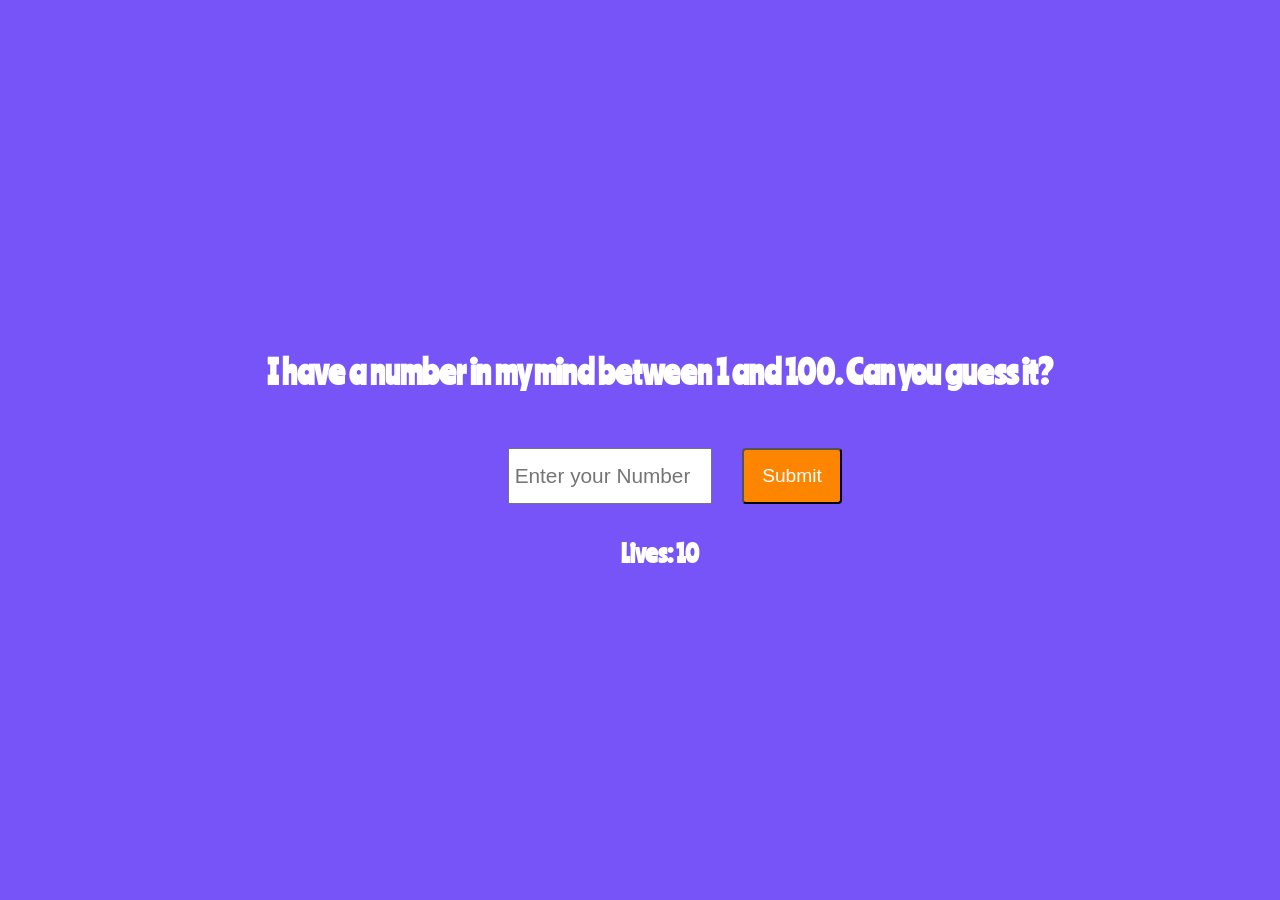
<file: guessinggame/index.html>
<!DOCTYPE html>
<html lang="en">
<head>
    <meta charset="UTF-8">
    <meta name="viewport" content="width=device-width, initial-scale=1.0">
    <title>GUESS IT</title>
    <!-- Include the style here -->
    <link rel="stylesheet" href="./style.css">
</head>
<body>
  <div class="container">
      <h1>I have a number in my mind between 1 and 100. Can you guess it?</h1>
      <div id="input-container">
        <input type="number" placeholder="Enter your Number" id="number-input" min="1" max="100">
        <button class="button" id="submit">Submit</button>
      </div>
      <h2 id="lives-text">
          Lives: <span id="lives">10</span>
      </h2>
      <div id="message"></div>
  </div>
  <script src="./app.js"></script>
</body>
</html>
</file>
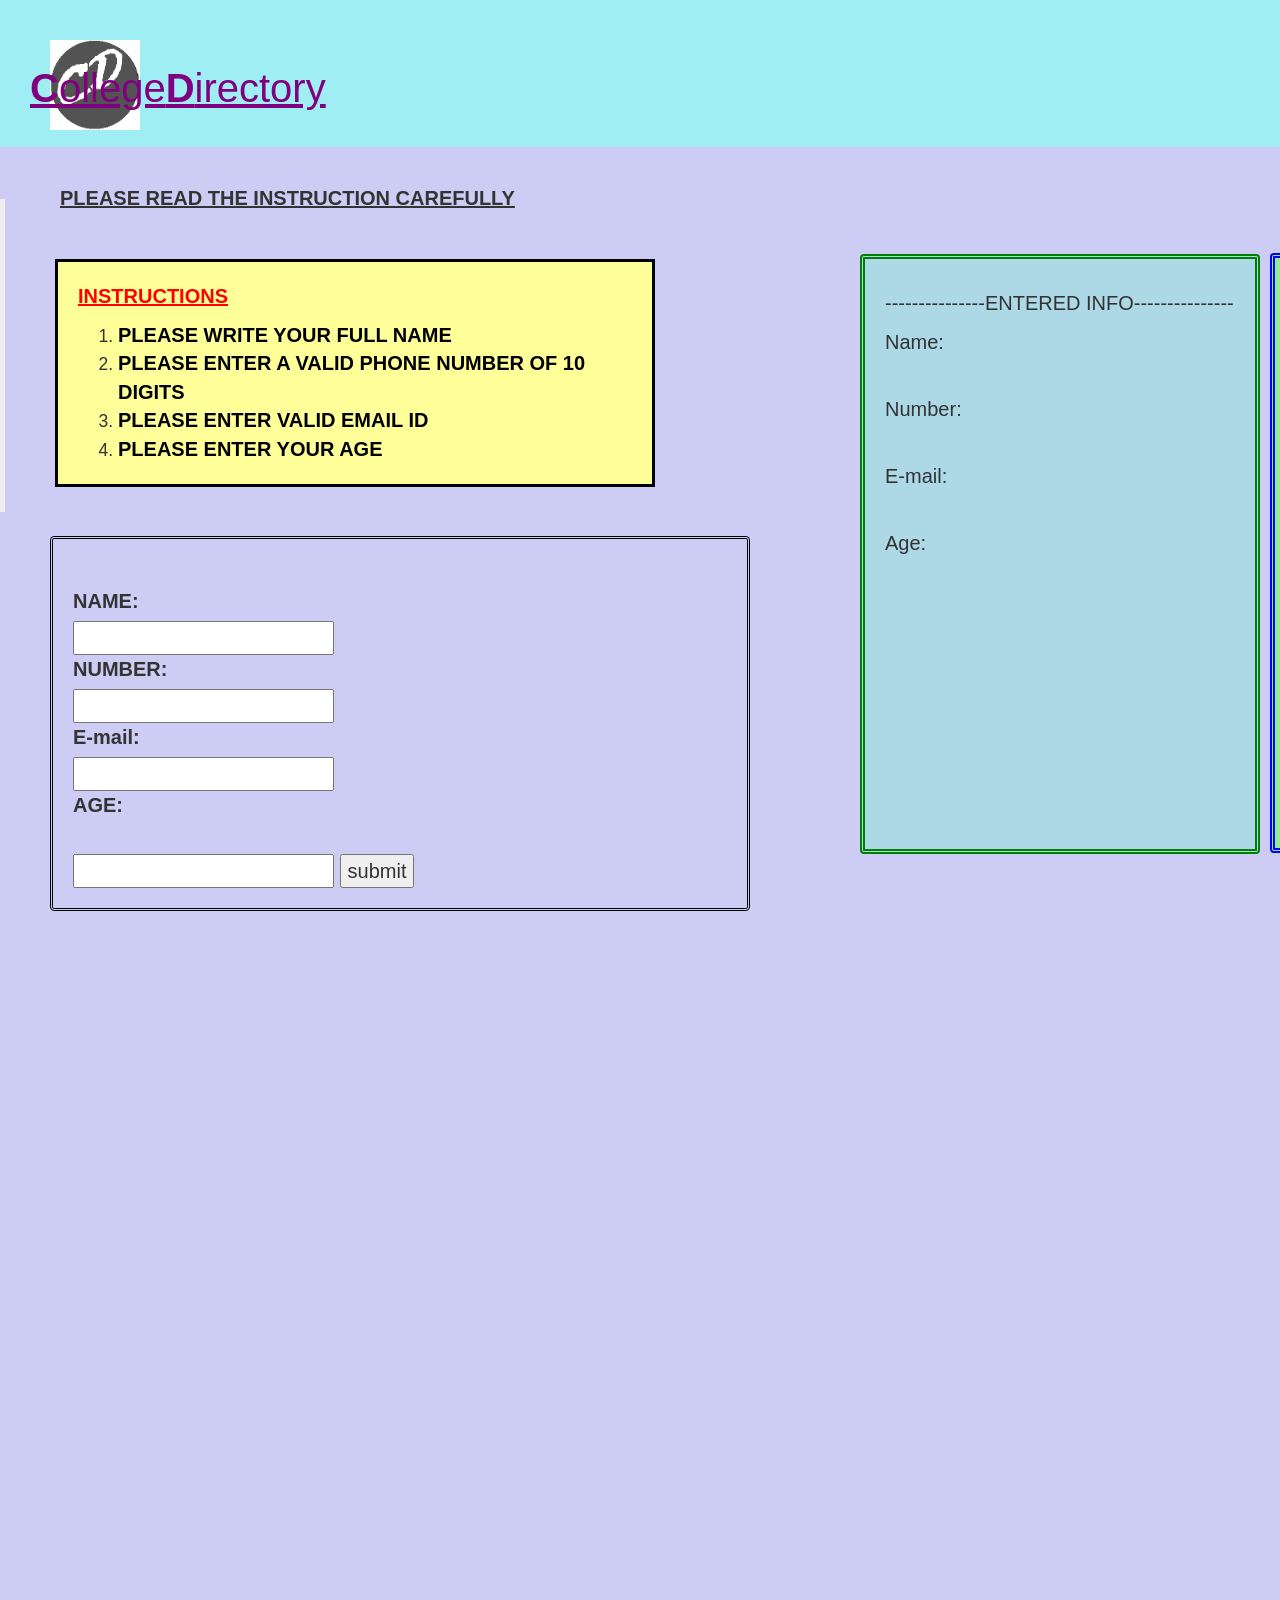
<file: dam.html>
<!DOCTYPE html>
<html>
<head>
<title>project</title>
</head>

<meta charset="UTF-8">
<meta name="viewport" content="width=device-width, initial-scale=1">
<!-- Latest compiled and minified CSS -->
<link rel="stylesheet" href="https://maxcdn.bootstrapcdn.com/bootstrap/3.4.1/css/bootstrap.min.css">
<!-- jQuery library -->
<script src="https://ajax.googleapis.com/ajax/libs/jquery/3.4.1/jquery.min.js"></script>
<!-- Latest compiled JavaScript -->
<script src="https://maxcdn.bootstrapcdn.com/bootstrap/3.4.1/js/bootstrap.min.js"></script>


<style>
body{
background-color:rgba(0,0,200,0.2);
}
#logo{
	background-color:rgb(159, 238, 244);
	
	
}


#logotext{
	position:relative;
	left:30px;
	bottom:30px;
	font-size:40px;
	color:purple;
	font-style:bold;
}


#logopic{
	position:relative;
	left:50px;
	top:40px;
}


#first_title{
	position: relative;
	top:20px;
	left:60px;
	font-size:20px;
}


#instruct_title{
	color:red;
	font-size:20px;
}



#list_content{
	color:black;	
	font-weight:bold;
	font-size:20px;
}



#firstbox{
	position: relative;
	left: 10px;
	top:30px;
	background-color:rgb(255, 255, 153);
	width:600px;
    border:3px solid black;
	padding:20px;
    margin:20px; 
}

#form_format{
	beackground-color:rgb(242, 230, 217);
	font-size:20px;
	position: relative;
	left: 40px;
	top:4px;
	width:700px;
	border:3px double black;
	border-radius:4px;
	padding:20px;
	margin:10px;
}

#returnval{
	font-size:20px;
	position: relative;
	left: 850px;
	bottom:663px;
	height:600px;
	width:400px;
	background-color:lightblue;
	border:5px double green;
	border-radius:4px;
	padding:20px;
	margin:10px;

}

#subvalue{
	font-size:20px;
	position: relative;
	left: 1260px;
	bottom:1274px;
	height:600px;
	width:400px;
	background-color:lightgreen;
	border:5px double blue;
	border-radius:4px;
	padding:20px;
	margin:10px;
}
</style>

<body>

	<div id="webpage">
		<div id="logo">
		<img id="logopic" src="PROJECTLOGO.PNG" alt="logo" width="90" height="90"></img>
		<p id="logotext"><u><b>C</b>ollege<b>D</b>irectory</p></u></div>
		<h1 id="first_title"><b><u>PLEASE READ THE INSTRUCTION CAREFULLY</u></b></h1>
		<blockquote>
			<div id="firstbox">
			<p id="instruct_title"><b><u>INSTRUCTIONS</b></u></p>
			<ol>
				<li><p id="list_content">PLEASE WRITE YOUR FULL NAME</p></li>
				<li><p id="list_content">PLEASE ENTER A VALID PHONE NUMBER OF 10 DIGITS</p></li>
				<li><p id="list_content">PLEASE ENTER VALID EMAIL ID</p></li>
				<li><p id="list_content">PLEASE ENTER YOUR AGE</p></li>
			</ol>
			</div>
			<br>
	</blockquote>
	<div id="form_format">
		<form id="formlist" onsubmit="return false">
			<br><label for="names">NAME:</label><br><input type="text"  name="names" id="fname" minlength="1" required>
			<br><label for="number">NUMBER:</label><br><input type="number" id="mobnum" pattern="/^-?\d+\.?\d*$/" onKeyPress="if(this.value.length==10) return false;"  /  required >
			<br><label for="email">E-mail:</label> <br><input type="email"  id="email" pattern="+@+.+.com" required>
			<br><label for="int">AGE:</label><br><br><input type="int" id="age" maxlength="2" minlength="1" required>
			
		<button onclick="getter()+getter2()">submit</button>
		</form> 
		
	</div>
	<div id="returnval">

		<p id="getval"></p>

		<div>
			<p id="etiltle">---------------ENTERED INFO---------------</p>
			<div> Name: </div>
			<div id="getval0"></div>
			<p>   <br>     </p>
		</div>
	
		<div>
			<div> Number: </div>
			<div id="getval1"> </div>
			<p>   <br>     </p>
		</div>
		<div>
			<div> E-mail: </div>
			<div id="getval2"> </div>
			<p>   <br>     </p>
		</div>
		<div>
			<div> Age: </div>
			<div id="getval3"> </div>
			<p>   <br>     </p>
		</div>
	</div>



	<div id="subvalue">
		<p id="subtitile">---------------SUB VALUES----------------</p>
		<div>first letter:</div>
		<div id="letterf"></div>
		<p>   <br>     </p>
		
		<div>Last letter:</div>
		<div id="letter"></div>
		<p>   <br>     </p>
		
		<div>sum of number:</div>
		<div id="returnsum"></div>
		<p>   <br>     </p>
		
		<div>Domain:</div>
		<div id="returnmail"></div>
		<p>   <br>     </p>
		
		<div>User-name:</div>
		<div id="returnuser"></div>
		<p>   <br>     </p>
		
		<div>Age category:</div>
		<div id="returnage"></div>
		<p>   <br>     </p>
	</div>

</div>



<script>
//submitted values-:
function getter() {
	var i,j,flname;
	var x = document.getElementById("formlist");
	
	for (i = 0; i < x.length ;i++) {
		var text = x.elements[i].value;
		var id = "getval" + i;
		document.getElementById(id).innerHTML = text;
	}
}

function getter2(){	
	//first last letter-:
		var z,y;
		y=document.getElementById("fname").value;
		z=document.getElementById("fname").value;
		var lletter = y.charAt(y.length-1);
		document.getElementById("letter").innerHTML = lletter;
		var fletter = z.charAt(0);
		document.getElementById("letterf").innerHTML = fletter;
	
	// for mobile number sum
	var mob=document.getElementById("mobnum").value;
	sum=0;
	while(mob!=0){
		sum=  (mob%10) + sum;
		mob= mob/10;
		mob=mob-(mob%1);
	}
	document.getElementById("returnsum").innerHTML=sum;
	
	// *********************for email*******************************
	var mail=document.getElementById("email").value;
	var atrate=mail.search("@");
	var dom=mail.slice(atrate,mail.length);
	var mail1=document.getElementById("email").value;
	var user=mail1.slice(0,atrate);
	document.getElementById("returnuser").innerHTML=user;
		//var k=mail.charAt(mail.length-9);
		//document.getElementById("returnmail").innerHTML=k;
	var ddom;
	switch(dom){
		case "@gmail.com":
			ddom="GOOGLE";
			document.getElementById("returnmail").innerHTML="GOOGLE";
			break;
		case "@yahoo.com":
			ddom="YAHOO";
			document.getElementById("returnmail").innerHTML="YAHOO";
			break;
		case "@hotmail.com":
			ddom="MICROSOFT";
			document.getElementById("returnmail").innerHTML="MICROSOFT";
			break;
		default:
			ddom="INVALID DOMAIN!!";
			document.getElementById("returnmail").innerHTML="INVALID DOMAIN!!";
		
	}
	
	
	
	//for age:-
		var getage=document.getElementById("age").value;
		if(getage===0 || getage<=12){
			document.getElementById("returnage").innerHTML="CHILDREN";
		}else if(getage===13 || getage<=19){
			document.getElementById("returnage").innerHTML="TEENAGER";
		}else if(getage===20 || getage<=35){
			document.getElementById("returnage").innerHTML="ADULT";
		}else{
			document.getElementById("returnage").innerHTML="OLD";
		}
}

</script>

</body>
</html>
</file>
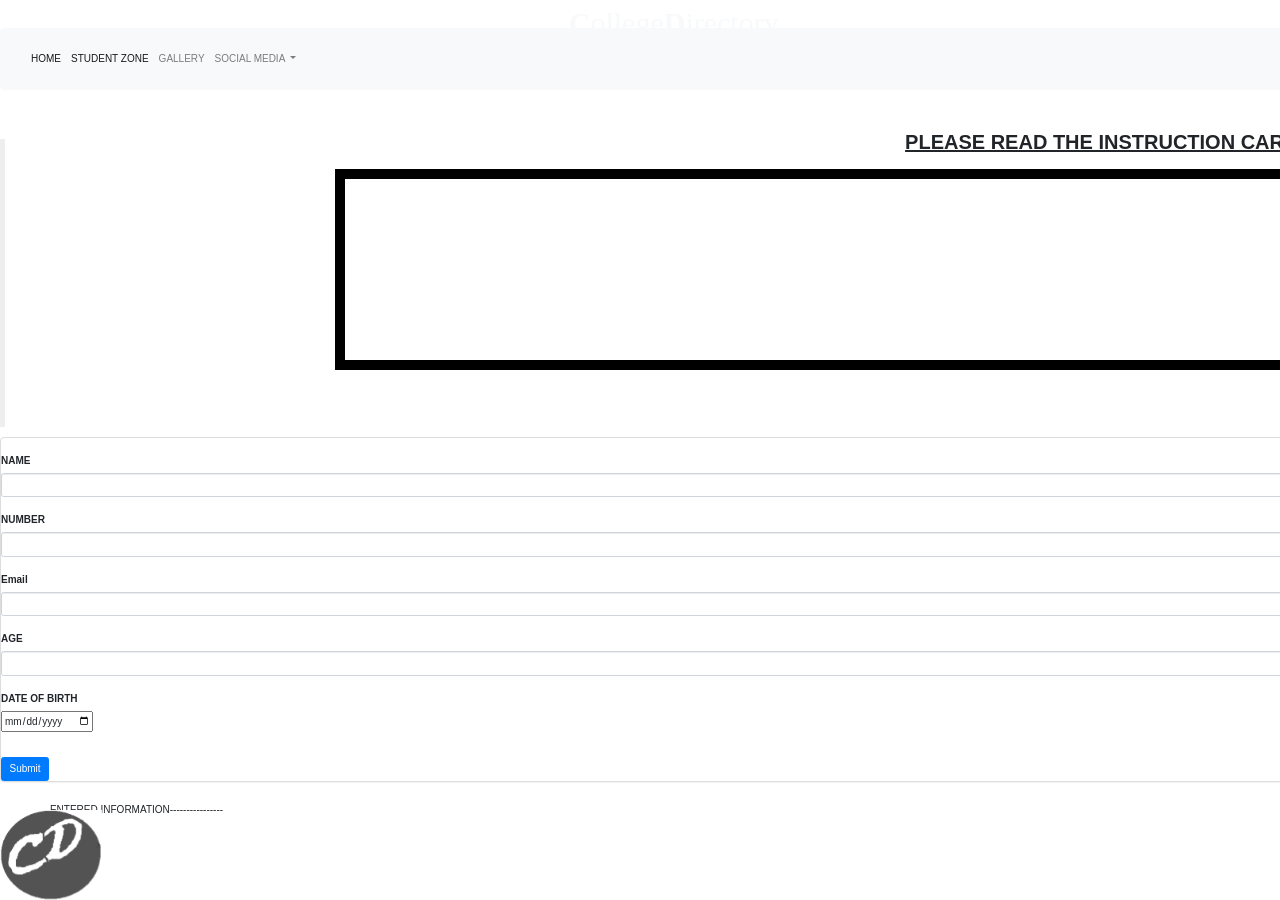
<file: example.html>
<!DOCTYPE html>
<html>
<head>
	<title>project</title>
	<meta charset="UTF-8">
  
	<meta name="viewport" content="wclassth=device-wclassth, initial-scale=1">
	<!-- Latest compiled and minified CSS -->
	<link rel="stylesheet" href="https://stackpath.bootstrapcdn.com/bootstrap/4.4.1/css/bootstrap.min.css" integrity="sha384-Vkoo8x4CGsO3+Hhxv8T/Q5PaXtkKtu6ug5TOeNV6gBiFeWPGFN9MuhOf23Q9Ifjh" crossorigin="anonymous">
	<link rel="stylesheet" href="https://maxcdn.bootstrapcdn.com/bootstrap/3.4.1/css/bootstrap.min.css">
<!-- css file included-->
	<link href="https://stackpath.bootstrapcdn.com/bootstrap/4.4.1/css/bootstrap.min.css" rel="stylesheet" integrity="sha384-Vkoo8x4CGsO3+Hhxv8T/Q5PaXtkKtu6ug5TOeNV6gBiFeWPGFN9MuhOf23Q9Ifjh" crossorigin="anonymous">
	<link rel="stylesheet" type="text/css" href="bootstrap.min.css">
<link rel="stylesheet" type="text/css" href="form.css">
	<!-- jQuery library -->
	<script src="https://ajax.googleapis.com/ajax/libs/jquery/3.4.1/jquery.min.js"></script>
	<!-- Latest compiled JavaScript -->
	<script src="https://maxcdn.bootstrapcdn.com/bootstrap/3.4.1/js/bootstrap.min.js"></script>
  <script src="https://code.jquery.com/jquery-3.4.1.slim.min.js" integrity="sha384-J6qa4849blE2+poT4WnyKhv5vZF5SrPo0iEjwBvKU7imGFAV0wwj1yYfoRSJoZ+n" crossorigin="anonymous"></script>
  <script src="https://cdn.jsdelivr.net/npm/popper.js@1.16.0/dist/umd/popper.min.js" integrity="sha384-Q6E9RHvbIyZFJoft+2mJbHaEWldlvI9IOYy5n3zV9zzTtmI3UksdQRVvoxMfooAo" crossorigin="anonymous"></script>
  <script src="https://stackpath.bootstrapcdn.com/bootstrap/4.4.1/js/bootstrap.min.js" integrity="sha384-wfSDF2E50Y2D1uUdj0O3uMBJnjuUD4Ih7YwaYd1iqfktj0Uod8GCExl3Og8ifwB6" crossorigin="anonymous"></script>
<!-- js file included-->
	<script src="form.js"></script>

</head>

<body>
	<div class=" conntainer">
	<div class="header">


	<div class="row my-row1 bg-primary">
		<div class="col-5 float-sm-right">
			<img class="logopic float-sm-right" src="PROJECTLOGO.PNG" alt="logo" wclassth="90" height="90"></img>
		</div>
		<div class="col-7">
		<p class="logotext float-sm-left text-light"><b>C</b>ollege<b>D</b>irectory<sub>.com</sub></p>
	</div>
	</div>
	<div class="row my-row2">
<div class="col-12">
		<marquee class="movetext" direction = "left" loop="" >
	        	<div><strong>College will be closed till 30<sup>th</sup> may.&nbsp
						<strong>Kindly stay at home and stay safe!!!<strong>
						</div>
						
		</marquee>
		</div>
		</div>
		<nav class="navbar navbar-expand-lg navbar-light bg-light">
   <div class="collapse navbar-collapse" id="navbarSupportedContent">
    <ul class="navbar-nav mL-auto">
	<li class="nav-item active">
        <a class="nav-link" href="#">HOME<span class="sr-only">(current)</span></a>
      </li>
      <li class="nav-item active">
        <a class="nav-link" href="#">STUDENT ZONE <span class="sr-only">(current)</span></a>
      </li>
      <li class="nav-item">
        <a class="nav-link" href="#">GALLERY</a>
      </li>
      <li class="nav-item dropdown">
        <a class="nav-link dropdown-toggle" href="#" id="navbarDropdown" role="button" data-toggle="dropdown" aria-haspopup="true" aria-expanded="false">
          SOCIAL MEDIA
        </a>
        <div class="dropdown-menu" aria-labelledby="navbarDropdown">
          <a class="dropdown-item" href="#">FACEBOOK</a>
          <a class="dropdown-item" href="#">INSTAGRAM</a>
          <a class="dropdown-item" href="#">TWITTER</a>
        </div>
      </li>
      
    </ul>
  
  </div>
</nav>
		<div class="bgcolour">
		<h1 class="first_title"><b><u>PLEASE READ THE INSTRUCTION CAREFULLY</u></b></h1>
		<blockquote>
			<div class="firstbox"  class="panel panel-warning">
			<p class="instruct_title"><b><u>INSTRUCTIONS</b></u></p>
			<ol>
				<li><p class="list_content">PLEASE WRITE YOUR FULL NAME</p></li>
				<li><p class="list_content">PLEASE ENTER A VALclass PHONE NUMBER OF 10 DIGITS</p></li>
				<li><p class="list_content">PLEASE ENTER VALclass EMAIL class</p></li>
				<li><p class="list_content">PLEASE ENTER YOUR AGE</p></li>
			</ol>
			</div>
			<br>
	</blockquote>
	<div  class="panel panel-default" class="form_format">
		<form class="formlist" onsubmit="return false">
			<div class="form-group">
			<br><label for="class">NAME</label><br><input type="text" class="form-control" name="class" class="fname" minlength="1" required>
			<br><label for="number">NUMBER</label><br><input class="form-control" type="number" class="mobnum" minlength="10" pattern="/^-?\d+\.?\d*$/" onKeyPress="if(this.value.length==10) return false;"  required >
			<br><label for="email">Email</label> <br><input class="form-control" type="email"  class="email" pattern="+@+.+.com" required>
			<br><label for="number">AGE</label><br><input class="form-control  type="number" class="age" maxlength="2" minlength="1" required>
			<br><label for="start">DATE OF BIRTH</label><br><input type="date" class="dofb" name="dob">



			<br>
			<br>
			</div>
		<button  class="btn btn-primary" onclick="getter()">Submit</button>
		</form>


	</div>
	<div class="returnval">

		<p class="getval"></p>

		<div>
	<p class="subtitle">---------------ENTERED INFORMATION----------------</p>
			<div> Name: </div>
			<div class="getval0"></div>
			<p>   <br>     </p>
		</div>

		<div>
			<div> Number: </div>
			<div class="getval1"> </div>
			<p>   <br>     </p>
		</div>
		<div>
			<div> E-mail: </div>
			<div class="getval2"> </div>
			<p>   <br>     </p>
		</div>
		<div>
			<div> Age: </div>
			<div class="getval3"> </div>
			<p>   <br>     </p>
		</div>
		<div> DOB: </div>
		<div class="getval4"> </div>
		<p>   <br>     </p>
	</div>
	</div>



	<div class="subvalue" class="formlist">
		<p class="subtitle">---------------OTHER INFORMATION----------------</p>
		<div>First letter:</div>
		<div class="letterf"></div>
		<div class="codeletter"></div>
		<p>   <br>     </p>

		<div>Last letter:</div>
		<div class="letter"></div>
		<p>   <br>     </p>

		<div>Sum of number:</div>
		<div class="returnsum"></div>
		<p>   <br>     </p>

		<div>Domain:</div>
		<div class="returnmail"></div>
		<p>   <br>     </p>
</div>
<div class="subvalue2" class="formlist">
		<div>User-name:</div>
		<div class="returnuser"></div>
		<p>   <br>     </p>

		<div>Age category:</div>
		<div class="returnage"></div>
		<p>   <br>     </p>

		<div>Age GROUP:</div>
		<div class="returngrp"></div>
		<p>   <br>     </p>

		<div>Birthday month:</div>
		<div class="returnmonth"></div>
		<p>   <br>     </p>

	</div>
</div>



</body>
</html>
</file>
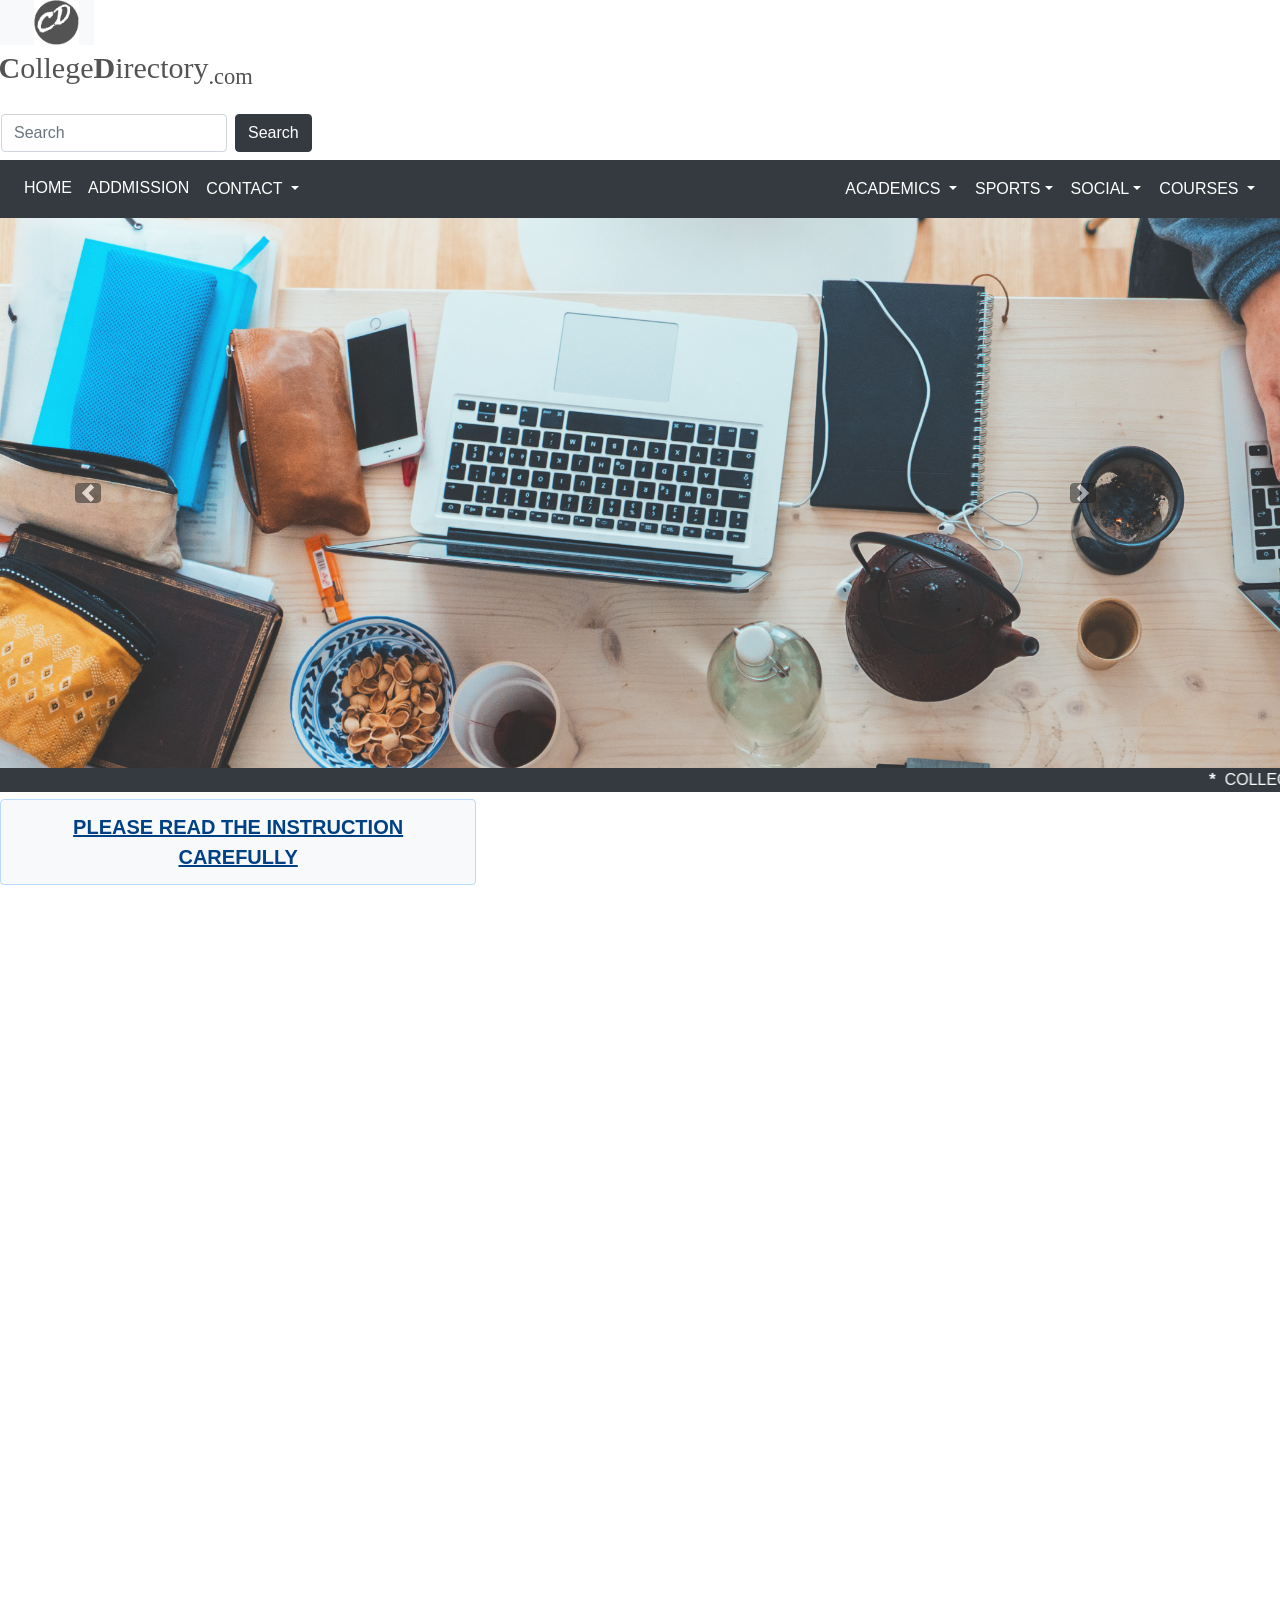
<file: form.html>
<!DOCTYPE html>
<html lang="en">
<head>
  <title>form</title>
  <meta charset="utf-8">
  <meta name="viewport" content="width=device-width, initial-scale=1">
  <link rel="stylesheet" href="https://maxcdn.bootstrapcdn.com/bootstrap/4.5.0/css/bootstrap.min.css">
  <script src="https://ajax.googleapis.com/ajax/libs/jquery/3.5.1/jquery.min.js"></script>
  <script src="https://cdnjs.cloudflare.com/ajax/libs/popper.js/1.16.0/umd/popper.min.js"></script>
  <script src="https://maxcdn.bootstrapcdn.com/bootstrap/4.5.0/js/bootstrap.min.js"></script>
	<link rel="stylesheet" href="formcss2.css">

<!-- js file included-->
  <script src="form.js"></script>


</head>

<body>



<div class="header sticky">
  <div class="row my-row1 ">
    <div class="col-sm-1 bg-light">
        <img class="logopic float-sm-right" src="PROJECTLOGO.PNG" alt="logo" width="45" height="45"></img>
    </div>
    <div>
      <p class="logotext ">| <b>C</b>ollege<b>D</b>irectory<sub>.com &nbsp &nbsp &nbsp  &nbsp  &nbsp  &nbsp  &nbsp  &nbsp  &nbsp  &nbsp  &nbsp  &nbsp  &nbsp  &nbsp  &nbsp  &nbsp  &nbsp  &nbsp  &nbsp  &nbsp  &nbsp  &nbsp  &nbsp  &nbsp  &nbsp  &nbsp  &nbsp  &nbsp  &nbsp  &nbsp  &nbsp  &nbsp  &nbsp  &nbsp  &nbsp  &nbsp  &nbsp  &nbsp  &nbsp  &nbsp  &nbsp  &nbsp  &nbsp  &nbsp  &nbsp  &nbsp  &nbsp  &nbsp  &nbsp  &nbsp  &nbsp  &nbsp &nbsp &nbsp &nbsp &nbsp &nbsp &nbsp &nbsp &nbsp &nbsp &nbsp &nbsp &nbsp &nbsp &nbsp &nbsp &nbsp &nbsp &nbsp &nbsp &nbsp &nbsp &nbsp &nbsp &nbsp &nbsp &nbsp &nbsp &nbsp &nbsp &nbsp &nbsp &nbsp &nbsp &nbsp &nbsp &nbsp &nbsp </sub></p>
    </div>
			<nav class="navbar navbar-light">
			     <form class="form-inline " >
	            <input class="form-control mr-sm-2 " type="search" placeholder="Search" >
	             <button class="btn btn-dark  " type="submit">Search</button>
            </form>
      </nav>
</div>
</div>
<div class="bgcolour  sticky">
		<nav class="navbar navbar-expand-lg  navbar-dark bg-dark">

      <button class="navbar-toggler" type="button" data-toggle="collapse" data-target="#navbarSupportedContent"   >
        <span class="navbar-toggler-icon"></span>
      </button>

  <div class="collapse navbar-collapse" id="navbarSupportedContent">
    <ul class="navbar-nav mr-auto">
      <li class="nav-item active">
        <a class="nav-link" href="#">HOME</a>
      </li>
			<li class="nav-item active">
				<a class="nav-link" href="#">ADDMISSION</a>
			</li>

      <li class="nav-item dropdown active">
        <a class="nav-link dropdown-toggle btn btn-link " href="#"  data-toggle="dropdown" >CONTACT </a>
        <div class="dropdown-menu">
          <a class="dropdown-item" href="#">Sr CO-ORDINATOR</a>
          <a class="dropdown-item" href="#">HOD</a>

        </div>
      </ul>

      </li>
      <ul class="nav navbar-nav navbar-right">
			<li><p class="  navbar-dark bg-dark "></p></li>
			<li class="nav-item dropdown active navbar-right">
				<a class="nav-link dropdown-toggle btn btn-link " href="#"  data-toggle="dropdown" >
					ACADEMICS
				</a>
				<div class="dropdown-menu " >
					<a class="dropdown-item" href="#">STUDENT ZONE</a>
					<a class="dropdown-item" href="#">EXAMS</a>
					<a class="dropdown-item" href="#">GALLERY</a>
				</div>

			</li>
			<li class="nav-item dropdown active">
				<a class="nav-link dropdown-toggle btn btn-link " href="#"  data-toggle="dropdown">SPORTS</a>
				<div class="dropdown-menu ">
					<a class="dropdown-item" href="#">GROUNDS</a>
					<a class="dropdown-item" href="#">FACILITIES</a>
					<a class="dropdown-item" href="#">COMPETITION</a>
				</div>
			</li>
			<li class="nav-item dropdown active">
				<a class="nav-link dropdown-toggle btn btn-link " href="#"  data-toggle="dropdown" >SOCIAL</a>


				<div class="dropdown-menu " >
					<a class="dropdown-item" href="#">INSTAGRAM </a>
					<a class="dropdown-item" href="#">FACEBOOK</a>
					<a class="dropdown-item" href="#">TWITTER</a>
				</div>
			</li>
			<li class="nav-item dropdown active">
				<a class="nav-link dropdown-toggle btn btn-link " href="#" data-toggle="dropdown" >
					COURSES
				</a>
				<div class="dropdown-menu " >
					<a class="dropdown-item" href="#">CS </a>
					<a class="dropdown-item" href="#">IS</a>
					<a class="dropdown-item" href="#">ECE</a>
					<a class="dropdown-item" href="#">MEC</a>
					<a class="dropdown-item" href="#">CVL</a>
					<a class="dropdown-item" href="#">BT</a>
				</div>
      </div>
    </ul>


    </nav>



</div>

      <div class="row my-row3">
        <div class="col-11">
          <div id="carousel" class="carousel slide" data-ride="carousel" class="300-px-wide">
                <div class="carousel-inner">
                  <div class="carousel-item active">
                    <img  src="img11.jpg"  alt="First slide"  width=76.5% height=35%>
                  </div>
                  <div class="carousel-item">
                    <img  src="img12.jpg" alt="Second slide"  width=76.5%  height=35%>
                  </div>
                  <div class="carousel-item">
                    <img  src="img13.jpg"  alt="Third slide" width=76.5% height=35%>
                  </div>
                </div>
                <a class="carousel-control-prev" href="#carousel" role="button" data-slide="prev">
                  <span class="carousel-control-prev-icon btn btn-dark active" ></span>

                </a>
                <a class="carousel-control-next" href="#carousel" role="button" data-slide="next">
                  <span class="carousel-control-next-icon btn btn-dark active" ></span>

                </a>
              </div>


            </div>
        </div>
      <div class="row my-row4">
        <div class="col-12">
          <marquee class="movetext bg-dark" direction = "left"  >
          <div><b>*</b>&nbsp COLLEGE WILL BE CLOSED TILL 30<sup>th</sup> JUNE.&nbsp
            <b>*</b>&nbspTILL THAN STUDENTS ARE REQUESTED TO USE OUR e-NOTES UPLOADED ON PORTAL AND TEACHERS WILL BE TAKING ONLINE CLASSES AFTER MID-SEM.
          </div>

          </marquee>

        </div>
      </div>

</div>

<div id="bgcolour ">
  <div class="row my-row4 " >
<div class="col-sm-9">


      <p class="first_title  col-sm-6 alert alert-primary   bg-light"><b><u>PLEASE READ THE INSTRUCTION CAREFULLY</u></b></p>
    </div>
    </div>
<br>
<br>
<div class="row my-row5 ">


      <div class="col-sm-10 panel panel-warning firstbox border border-primary  border-right-0 border-bottom-0"  >
        <p id="instruct_title" class="alert alert-primary bg-light"><b><u>INSTRUCTIONS</b></u></p>
        <ol>
          <li><p id="list_content">PLEASE WRITE YOUR FULL NAME</p></li>
          <li><p id="list_content">PLEASE ENTER A VALID PHONE NUMBER OF 10 DIGITS</p></li>
          <li><p id="list_content">PLEASE ENTER VALID EMAIL ID</p></li>
          <li><p id="list_content">PLEASE ENTER YOUR AGE</p></li>
        </ol>
      </div>
  <br>


</div>

<div class="row my-row5 ">
<div  class="col-sm-1"></div>
<div  class="panel panel-default col-sm-10 border border-link border border-primary  border-right-0 border-bottom-0" id="form_format">
  <p class ="formhead alert alert-primary bg-light"><b><u>FORM</u></b></p>
  <form class = " was-validated" id="formlist" name="formlistt" onsubmit="return false"  >
  <div class="form-group">
    <br><label for="names">NAME</label><br><input type="text" class="form-control form-control is-invalid" name="names" id="fname" minlength="1" placeholder="ENTER YOUR NAME" required>
    <br><label for="number">NUMBER</label><br><input class="form-control form-control is-invalid" name="monum" type="number" id="mobnum" minlength="10" placeholder="ENTER YOUR MOB NUMBER" pattern="/^-?\d+\.?\d*$/" onKeyPress="if(this.value.length==10) return false;"  required >
    <br><label for="email">Email</label> <br><input class="form-control form-control is-invalid" name="memail" type="email"  id="email" pattern="[a-z0-9._%+-]+@[a-z0-9.-]+\.[a-z]{3,}$" placeholder="ENTER E-MAIL ID" required>
    <br><label for="number">AGE</label><br><input class="form-control form-control is-invalid " name="mage" type="number" id="age"  placeholder="ENTER YOUR AGE"  onKeyPress="if(this.value.length==2) return false;" required>
    <br><label for="date">DATE OF BIRTH</label><br><input type="date" id="dofb"  name="mdob"  required>



  <br>
  <br>
  </div>
  <button  class="btn btn-primary"  type="submit" id="submits"  onclick = "  myFunction(); myFunction1(); myFunction2();  getter(); ">Submit</button>
</form>


</div>
</div>
<br><br>

  <div id="returnval" class="border border-primary  border-right-0 border-bottom-0">
    <p id="getval"></p>

    <div>
      <p id="subtitle" class="alert alert-primary bg-light"><b><u>ENTERED INFORMATION</u></b></p>
      <div> Name: </div>
      <div id="getval0"></div>
      <p>   <br>     </p>
    </div>

  <div>
    <div> Number: </div>
    <div id="getval1"> </div>
    <p>   <br>     </p>
  </div>
  <div>
    <div> E-mail: </div>
    <div id="getval2"> </div>
    <p>   <br>     </p>
  </div>
  <div>
    <div> Age: </div>
    <div id="getval3"> </div>
    <p>   <br>     </p>
  </div>
  <div> DOB: </div>
  <div id="getval4"> </div>
  <p>   <br>     </p>
  </div>


<br>

  <div id="subvalue" id="formlist" class="border border-primary  border-right-0 border-bottom-0" >

    <p id="subtitle" class="alert alert-primary bg-light"><b><u>OTHER INFORMATION</u></b></p>
    <div>First letter:</div>
    <div id="letterf"></div>
    <div id="codeletter"></div>
    <p>   <br>     </p>

    <div>Last letter:</div>
    <div id="letter"></div>
    <p>   <br>     </p>

    <div>Sum of number:</div>
    <div id="returnsum"></div>
    <p>   <br>     </p>

    <div>Domain:</div>
    <div id="returnmail"></div>
    <p>   <br>     </p>
    </div>
    <div id="subvalue2" id="formlist">
      <div>User-name:</div>
      <div id="returnuser"></div>
      <p>   <br>     </p>

      <div>Age category:</div>
      <div id="returnage"></div>
      <p>   <br>     </p>

      <div>Age GROUP:</div>
      <div id="returngrp"></div>
      <p>   <br>     </p>

      <div>Birthday month:</div>
      <div id="returnmonth"></div>
      <p>   <br>     </p>

      </div>
    </div>
<div class="row my-row6 ">

  <div class="webfooter  bg-dark">
    <div class="row my-row6 ">

      <div class="col-sm-1">

          <img class="logopic float-sm-right" src="PROJECTLOGO.PNG" alt="logo" width="45" height="45"></img>
      </div>
      <div>
        <p class="logotextt">|<b>C</b>ollege<b>D</b>irectory<sub>.com  </sub></p>
    </div>
    <div class="col-sm-9" id="footerp1">

    <ul class="social ">


   <li class=""><a href="#">YOUTUBE &nbsp </a></li>
      <li class="active"><a href="#">INSTAGRAM &nbsp</a></li>
      <li class=""><a href="#">TWITTER &nbsp</a></li>
      <li class=""><a href="#">FACEBOOK &nbsp</a></li>
      <li class="">FOLLOW US | &nbsp </li>
    </ul>
</div>
    <p id="footerp1" class="col-sm-12"> &nbsp &nbsp &nbsp THIS WEBSITE IS CREATED BY SAURAV
    </p>

    <p id="footerp2">&nbsp &nbsp &nbsp &nbsp &nbsp &nbsp &nbsp &nbsp &nbsp &nbsp &nbsp &nbsp &nbsp &nbsp &nbsp &nbsp &nbsp &nbsp &nbsp &nbsp &nbsp &nbsp &nbsp &nbsp &nbsp &nbsp &nbsp &nbsp &nbsp &nbsp &nbsp &nbsp &nbsp &nbsp &nbsp &nbsp &nbsp &nbsp &nbsp &nbsp &nbsp &nbsp &nbsp &nbsp &nbsp &nbsp &nbsp &nbsp &nbsp &nbsp &nbsp &nbsp &nbsp &nbsp &nbsp &nbsp &nbsp &nbsp &nbsp &nbsp &nbsp &nbsp &nbsp &nbsp &nbsp &nbsp &nbsp &nbsp &nbsp &nbsp &nbsp &nbsp &nbsp &nbsp &nbsp &nbsp &nbsp &nbsp &nbsp __________________________________________________________________________________</p>

    <p id=footerp3 class="col-sm-12">&nbsp &nbsp &nbsp &nbsp &nbsp &nbsp &nbsp &nbsp &nbsp &nbsp &nbsp &nbsp &nbsp &nbsp &nbsp &nbsp &nbsp &nbsp &nbsp &nbsp &nbsp &nbsp &nbsp &nbsp &nbsp &nbsp &nbsp &nbsp &nbsp &nbsp &nbsp &nbsp &nbsp &nbsp &nbsp &nbsp &nbsp &nbsp &nbsp &nbsp &nbsp &nbsp &nbsp &nbsp &nbsp &nbsp &nbsp &nbsp &nbsp &nbsp &nbsp &nbsp &nbsp &nbsp &nbsp &nbsp &nbsp &nbsp &nbsp &nbsp &nbsp &nbsp &nbsp &nbsp &nbsp &nbsp &nbsp &nbsp &nbsp &nbsp &nbsp © College Directory is web page for form submission and is fully authorised under college.</p>

  </div>
</div>


  </body>

</html>
</file>
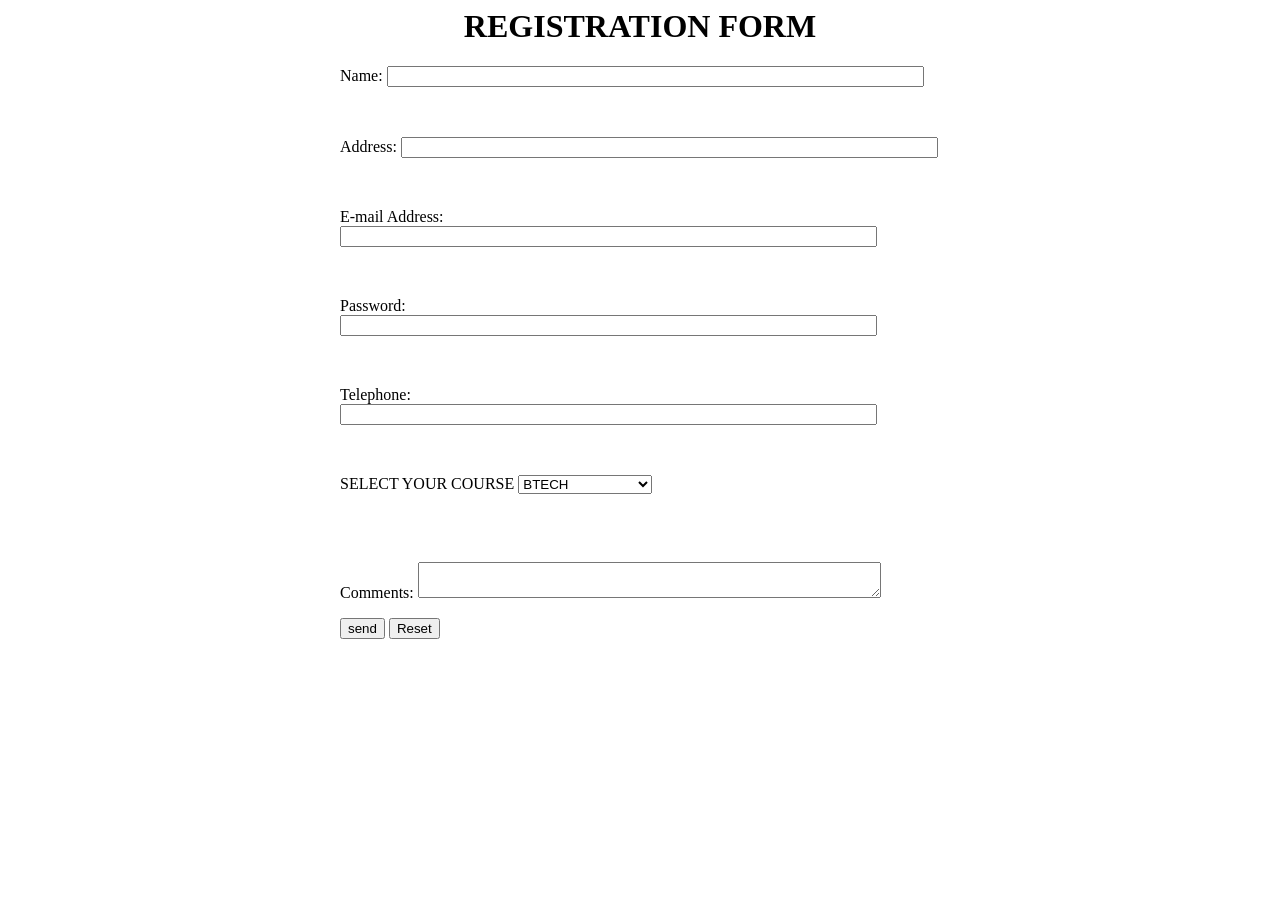
<file: hello.html>
<html>
<head>
<script>
function GEEKFORGEEKS()
{
    var name = document.forms["RegForm"]["Name"];
    var email = document.forms["RegForm"]["EMail"];
    var phone = document.forms["RegForm"]["Telephone"];
    var what =  document.forms["RegForm"]["Subject"];
    var password = document.forms["RegForm"]["Password"];
    var address = document.forms["RegForm"]["Address"];

    if (name.value == "")
    {
        window.alert("Please enter your name.");
        name.focus();
        return false;
    }

    if (address.value == "")
    {
        window.alert("Please enter your address.");
        address.focus();
        return false;
    }

    if (email.value == "")
    {
        window.alert("Please enter a valid e-mail address.");
        email.focus();
        return false;
    }

    if (phone.value == "")
    {
        window.alert("Please enter your telephone number.");
        phone.focus();
        return false;
    }

    if (password.value == "")
    {
        window.alert("Please enter your password");
        password.focus();
        return false;
    }

    if (what.selectedIndex < 1)
    {
        alert("Please enter your course.");
        what.focus();
        return false;
    }

    return true;
}</script>

<style>
GEEKFORGEEKS {
    margin-left: 70px;
    font-weight: bold ;
    float: left;
    clear: left;
    width: 100px;
    text-align: left;
    margin-right: 10px;
    font-family:sans-serif,bold, Arial, Helvetica;
    font-size:14px;
}

div {
    box-sizing: border-box;
    width: 100%;
    border: 100px solid black;
    float: left;
    align-content: center;
    align-items: center;
}

form {
    margin: 0 auto;
    width: 600px;
}</style></head>

<body>
<h1 style="text-align: center"> REGISTRATION FORM </h1>
<form name="RegForm" action="/submit.php" onsubmit="return GEEKFORGEEKS()" method="post">

    <p>Name: <input type="text" size=65 name="Name"> </p><br>
    <p> Address: <input type="text" size=65 name="Address">  </p><br>
    <p>E-mail Address: <input type="text" size=65 name="EMail">  </p><br>
     <p>Password: <input type="text" size=65 name="Password"> </p><br>
    <p>Telephone: <input type="text" size=65 name="Telephone"> </p><br>

    <p>SELECT YOUR COURSE
        <select type="text" value="" name="Subject">
            <option>BTECH</option>
            <option>BBA</option>
            <option>BCA</option>
            <option>B.COM</option>
            <option>GEEKFORGEEKS</option>
        </select></p><br><br>
    <p>Comments:  <textarea cols="55" name="Comment">  </textarea></p>
    <p><input type="submit" value="send" name="Submit">
        <input type="reset" value="Reset" name="Reset">
    </p>
</form>
</body>
</html>
</file>
<file: guessinggame/style.css>
@import url('https://fonts.googleapis.com/css2?family=Ranchers&display=swap');
*{
    margin:0;
    padding: 0;
}


.container{
background: url("https://i1.faceprep.in/ProGrad/guess-number-bg.png");
font-family: 'Ranchers',cursive;
background-color: #7754f8;
background-size: cover;
width: 100vw;
height: 100vh;
display: flex;
flex-direction: column;
justify-content: center;
align-items: center;
line-height: 1.6;
padding: 0 20px;
}

#input-container{
display: flex;
flex-wrap: wrap;
justify-content: center;
}
input{
    margin: 30px;
    width: 200px;
    text-align: center;
    font-size: 1.3em;
    height: 2.5em;
}

.button{
    background-color: #FE8500;
    margin: 30px 0;
    border-radius: 4px;
    min-width: 100px;
    padding: 10px 15px;
    text-align: center;
    font-size: 1.2em;
    color: white;
    cursor: pointer;
}

h1{
    color: white;
    text-align: center;
    margin: 20px;
}

#message{
    font-size: 1.5em;
    background-color: #FECB00;
    padding: 5px 15px;
    border-radius: 2px;
    text-align: center;
    display: none;
}
#lives-text{
    color: white;
}
img{
    width: 60%;
    max-width: 300px;
}
</file>
<file: form.css>
html,body {
  width: 100%;
  height:100%;
  margin: 0px;
  padding: 0px;
  overflow-x: hidden;


}


.carousel-inner  {
   height: 550px;
   width:  2400px;

}

.form-control{
   margin-right: 22px;
}
.header{

	position: fixed;


}

.bgcolour{


}


p.logotext{
	position: fixed;


	font-size:30px;
  color:rgb(83,83,83);
	font-style:bold;
   font-family: 'Sofia';

}

.formhead{
  font-size:20px;
  text-align: center;
}
.logopic{
	position: fixed;

  bottom:0px;

}

#upperbar{
	display:inline-block;
	left:1280px;
	font-size:19px;
	bottom:140px;

}
#upperbar a:hover{
  color:green;
  background-color:rgb(230, 230, 230);
}

#upperbar2{
	float:right;
	display:inline-block;
	left:1280px;
	font-size:19px;
	bottom:140px;
	color:rgb(64, 64, 64);
}

#upperbar2 a:hover{
  color:green;
  background-color:rgb(230, 230, 230);

}

.movetext{
	position:relative;

  /*background-color:black;*/
	color:white;
	font-size: 16px;
}

.first_title{
	position: relative;
  text-align:center;
	top:20px;
  left:465px;
	font-size:20px;

}


#instruct_title{
  text-align: center;

	font-size:20px;
}



#list_content{
	color:black;
	font-weight:bold;
	font-size:20px;
}



.firstbox{
	position: relative;
  left:290px;
  color:white;
  font-family: 'Corben', Georgia, Times, serif;

	top:0px;

	width:1250px;
  border:10px solid black;
	padding:20px;
  margin:20px;
}

#form_format{

	font-size:20px;
	position: relative;

	top:4px;
	width:700px;
	border:10px solid black;
	border-radius:4px;
	padding:20px;
	margin:10px;
  background-color: white;
}

#returnval{
  position: relative;
	font-size:20px;
	font-family: 'Corben', Georgia, Times, serif;

	left: 150px;
	bottom:2px;
	height:600px;
	width:1577px;
  background-color: white;
border:10px solid ;
	border-radius:4px;
	padding:10px;
	margin:5px;
display: none;

}
#subtitle{
  text-align:center;
	font-family: 'Corben', Georgia, Times, serif;
}

#subvalue{

	position:relative;
  font-size:20px;
	font-family: 'Corben', Georgia, Times, serif;
	left: 150px;
	bottom:2px;
	height:510px;
	width:1577px;
  background-color: white;
	border:10px solid ;
	border-radius:4px;
	padding:10px;
	margin:5px;
  display: none;

}

#subvalue2{
	font-size:20px;
	position: relative;
	font-family: 'Corben', Georgia, Times, serif;
	left: 1300px;
  bottom: 445px;
	height:420px;
	width:400px;

  background-color: white;
	border-radius:2px;
	padding:20px;
	margin:10px;
  display: none;

}
.webfooter{
  color:white;
  bottom:100px;
  width:100%;
}
#footerp1{
  font-size:50px;
  text-align: right;
  font-style: italic;
}
.logotextt{
	position:relative;

  left:20px;
	font-size:30px;
  color:white;
	font-style:bold;
   font-family: 'Sofia';

}
p.logotextt2{
	position:relative;


	font-size:15px;
  color:white;
	font-style:bold;
   font-family: 'Sofia';

}
ul.social li{
  font-size: 19px;
  display:inline;
  float: right;
  font-family: sans-serif;

}
.social a {

  color: white;


  text-decoration: none;
  font-size: 18px;
  line-height: 25px;

}
.social a:hover {
  background-color: white;
  color: black;
}
</file>
<file: formcss2.css>
html,body {
  width: 100%;
  height:100%;
  margin: 0px;
  padding: 0px;
  overflow-x: hidden;


}


.carousel-inner  {
   height: 550px;
   width:  2400px;

}

.form-control{
   margin-right: 22px;
}
.header{

	position: relative;


}

.bgcolour{


}


p.logotext{
	position:relative;


	font-size:30px;
  color:rgb(83,83,83);
	font-style:bold;
   font-family: 'Sofia';

}

.formhead{
  font-size:20px;
  text-align: center;
}
.logopic{
	position:relative;

  bottom:0px;

}

#upperbar{
	display:inline-block;
	left:1280px;
	font-size:19px;
	bottom:140px;

}
#upperbar a:hover{
  color:green;
  background-color:rgb(230, 230, 230);
}

#upperbar2{
	float:right;
	display:inline-block;
	left:1280px;
	font-size:19px;
	bottom:140px;
	color:rgb(64, 64, 64);
}

#upperbar2 a:hover{
  color:green;
  background-color:rgb(230, 230, 230);

}

.movetext{
	position:relative;

  /*background-color:black;*/
	color:white;
	font-size: 16px;
}

.first_title{

  text-align: center;

	font-size:20px;

}

.intro{
  float:left;

}
#instruct_title{
  text-align: center;

	font-size:20px;
}



#list_content{
	color:black;
	font-weight:bold;
	font-size:20px;
    text-align: left;
}



.firstbox{
	position: relative;

  color:white;
  font-family: 'Corben', Georgia, Times, serif;

	top:0px;



	padding:20px;
  margin:20px;
}

#form_format{

	font-size:20px;
	position: relative;
  
	top:4px;
	width:700px;
	border:10px solid black;
	border-radius:4px;
	padding:20px;
	margin:10px;
  background-color: white;
}

#returnval{
  position: relative;
	font-size:20px;
	font-family: 'Corben', Georgia, Times, serif;


	bottom:2px;
	height:600px;

  background-color: white;
border:10px solid ;
	border-radius:4px;
	padding:20px;
	margin:10px;
display: none;

}
#subtitle{
  text-align:center;
	font-family: 'Corben', Georgia, Times, serif;
}

#subvalue{

	position:relative;
  font-size:20px;
	font-family: 'Corben', Georgia, Times, serif;

	bottom:2px;
	height:900px;

  background-color: white;
	border:10px solid ;
	border-radius:4px;
	padding:20px;
	margin:10px;
  display: none;

}

#subvalue2{
	font-size:20px;
	position: relative;
	font-family: 'Corben', Georgia, Times, serif;

  bottom:20px;
	height:420px;
	width:400px;


  display: none;

}
.webfooter{
  color:white;
  bottom:100px;
  width:100%;
}
#footerp1{
  font-size:20px;
  text-align: center;
  font-style: italic;
}
.logotextt{
	position:relative;

  left:20px;
	font-size:30px;
  color:white;
	font-style:bold;
   font-family: 'Sofia';

}
ul.social li{
  font-size: 19px;
  display:inline;
  float: right;

}
.social a {

  color: white;


  text-decoration: none;
  font-size: 18px;
  line-height: 25px;

}
.social a:hover {
  background-color: white;
  color: black;
}
#footerp2{
  text-align:center;
}
</file>
